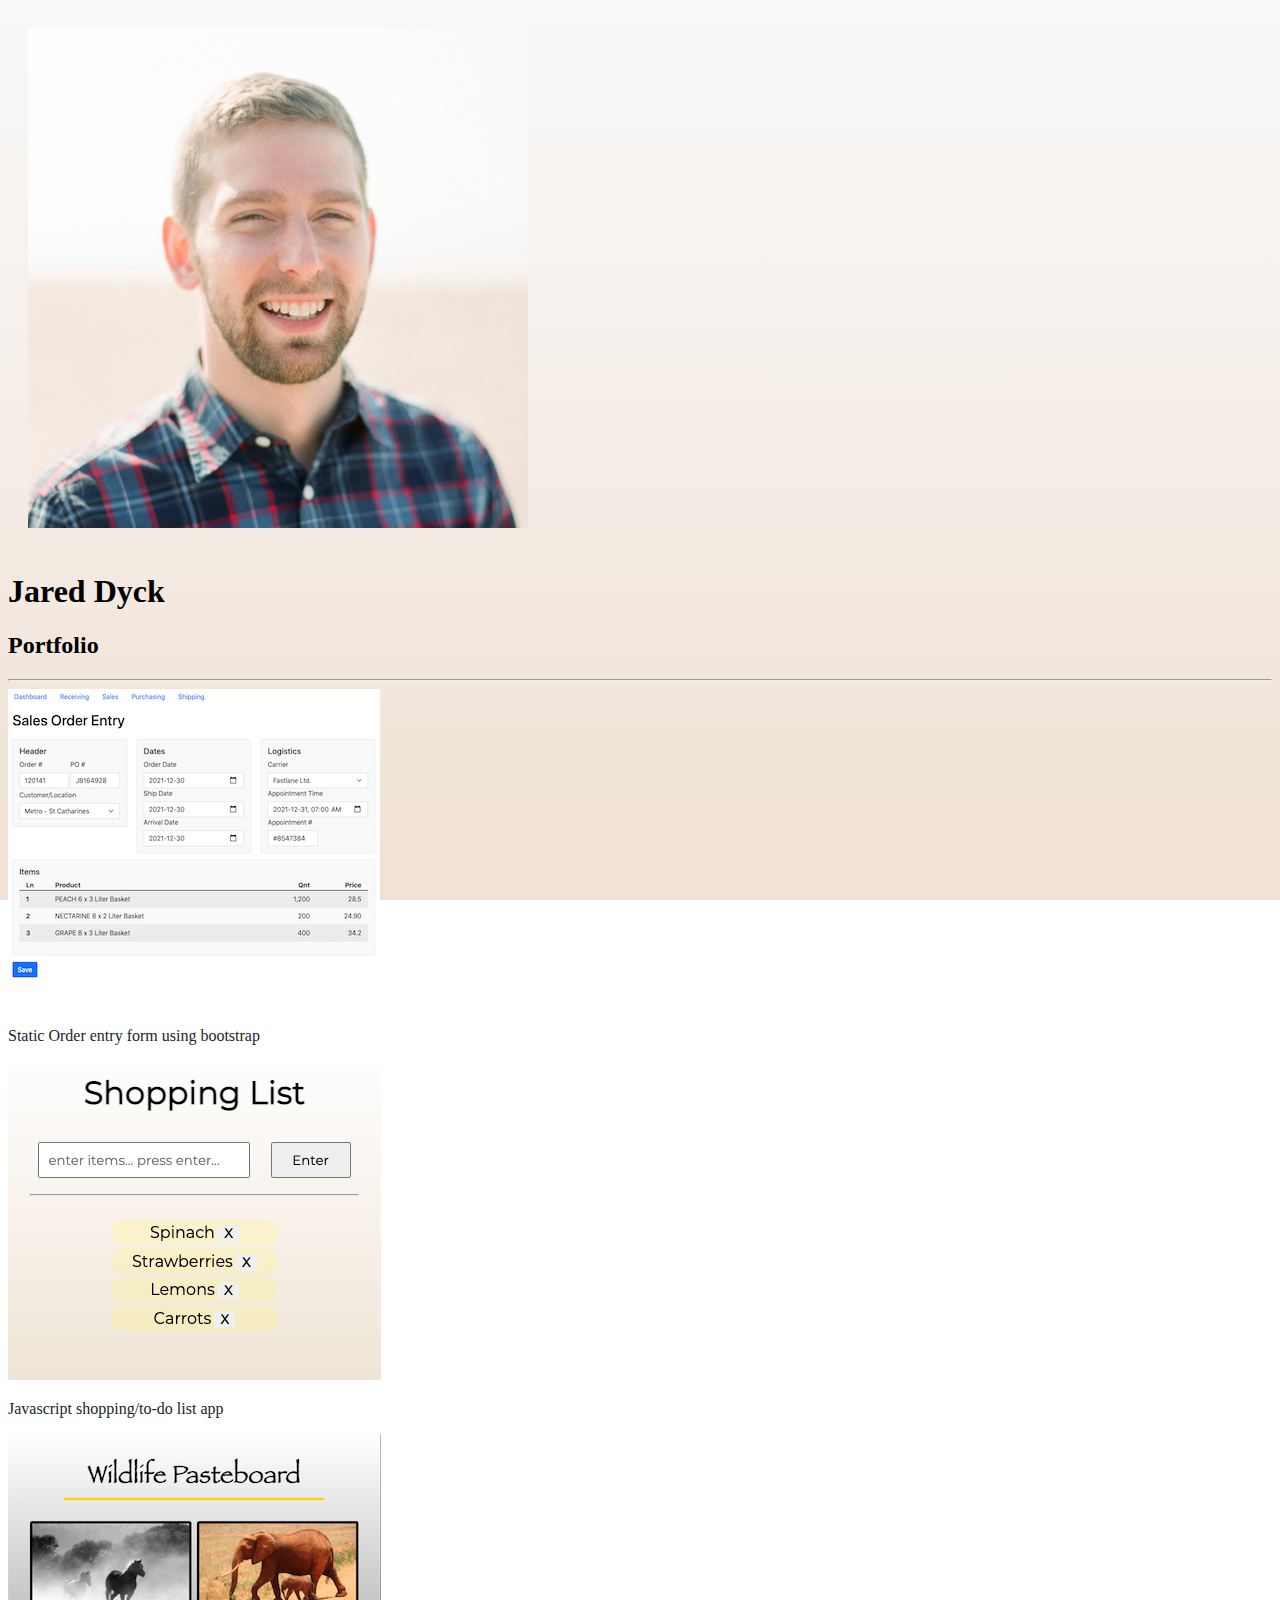
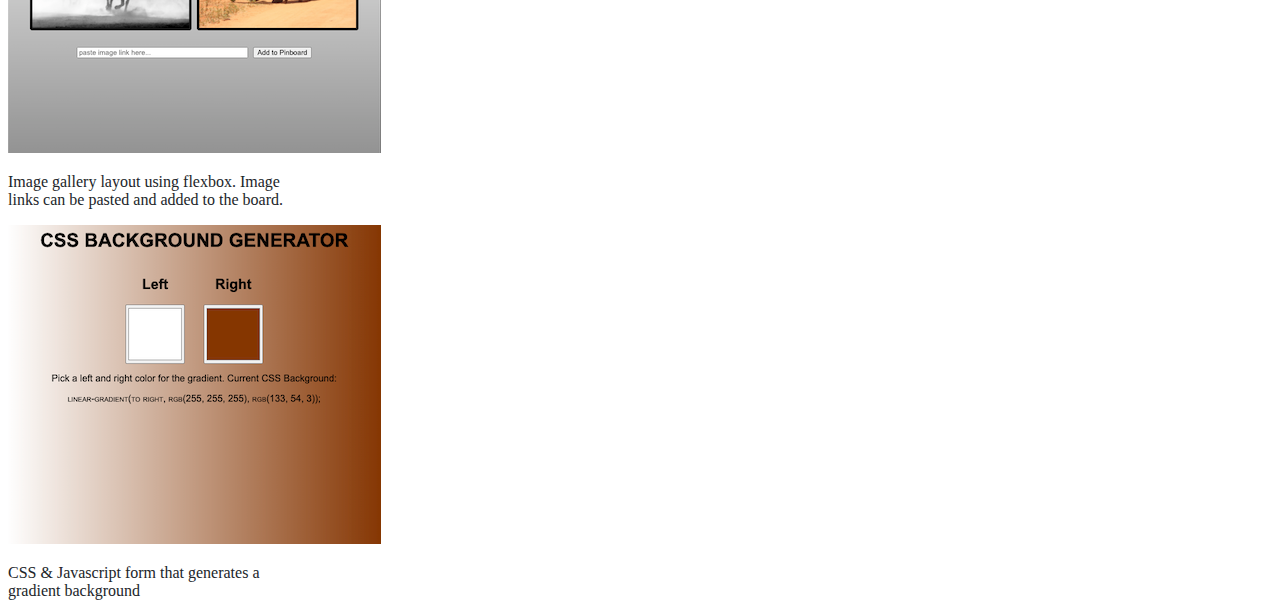
<file: index.html>
<!DOCTYPE html>
<html lang="en">
<head>
	<meta charset="UTF-8">
	<meta http-equiv="X-UA-Compatible" content="IE=edge">
	<meta name="viewport" content="width=device-width, initial-scale=1.0">
	<title>Jared Dyck - Portfolio</title>
	<link href="https://cdn.jsdelivr.net/npm/bootstrap@5.1.3/dist/css/bootstrap.min.css" rel="stylesheet" integrity="sha384-1BmE4kWBq78iYhFldvKuhfTAU6auU8tT94WrHftjDbrCEXSU1oBoqyl2QvZ6jIW3" crossorigin="anonymous">
	<link rel="stylesheet" href="style.css">
</head>
<body>
	<div class="container">
		<!-- main header div -->
		<div class="row justify-content-center">
			<img src="jared-profile.jpg" class="rounded-circle col-4 p-3" alt="">
			<div class="col-4 flex-wrap d-flex align-items-center p-4">
				<div>
					<h1>Jared Dyck</h1>
					<h2>Portfolio</h2>
				</div>
			</div>
			<hr>
		</div>
		<!-- cards 1 div -->
		<div class="row justify-content-center">
			<div class="card p-3 m-3" style="width: 18rem;">
				<a href="bootstrap/index.html" target="_blank">
					<img src="images/bootstrap.png" class="card-img-top" alt="...">
					<div class="card-body">
						<p class="card-text">Static Order entry form using bootstrap</p>
					</div>
				</a>
				</div>
			<div class="card p-3 m-3" style="width: 18rem;">
				<a href="todo/index.html" target="_blank">
					<img src="images/shoplist.png" class="card-img-top" alt="...">
					<div class="card-body">
						<p class="card-text">Javascript shopping/to-do list app</p>
					</div>
				</a>
				</div>
				<div class="card p-3 m-3" style="width: 18rem;">
					<a href="pasteboard/index.html" target="_blank">
						<img src="images/pasteboard.png" class="card-img-top" alt="...">
						<div class="card-body">
							<p class="card-text">Image gallery layout using flexbox. Image links can be pasted and added to the board.</p>
						</div>
					</a>
				</div>
				<div class="card p-3 m-3" style="width: 18rem;">
					<a href="colorpicker/index.html" target="_blank">
						<img src="images/backgroundgen.png" class="card-img-top" alt="...">
						<div class="card-body">
							<p class="card-text">CSS & Javascript form that generates a gradient background</p>
						</div>
					</a>
				</div>
			  

		</div>
	</div>
	<script src="https://cdn.jsdelivr.net/npm/bootstrap@5.1.3/dist/js/bootstrap.bundle.min.js" integrity="sha384-ka7Sk0Gln4gmtz2MlQnikT1wXgYsOg+OMhuP+IlRH9sENBO0LRn5q+8nbTov4+1p" crossorigin="anonymous"></script>
</body>
</html>
</file>
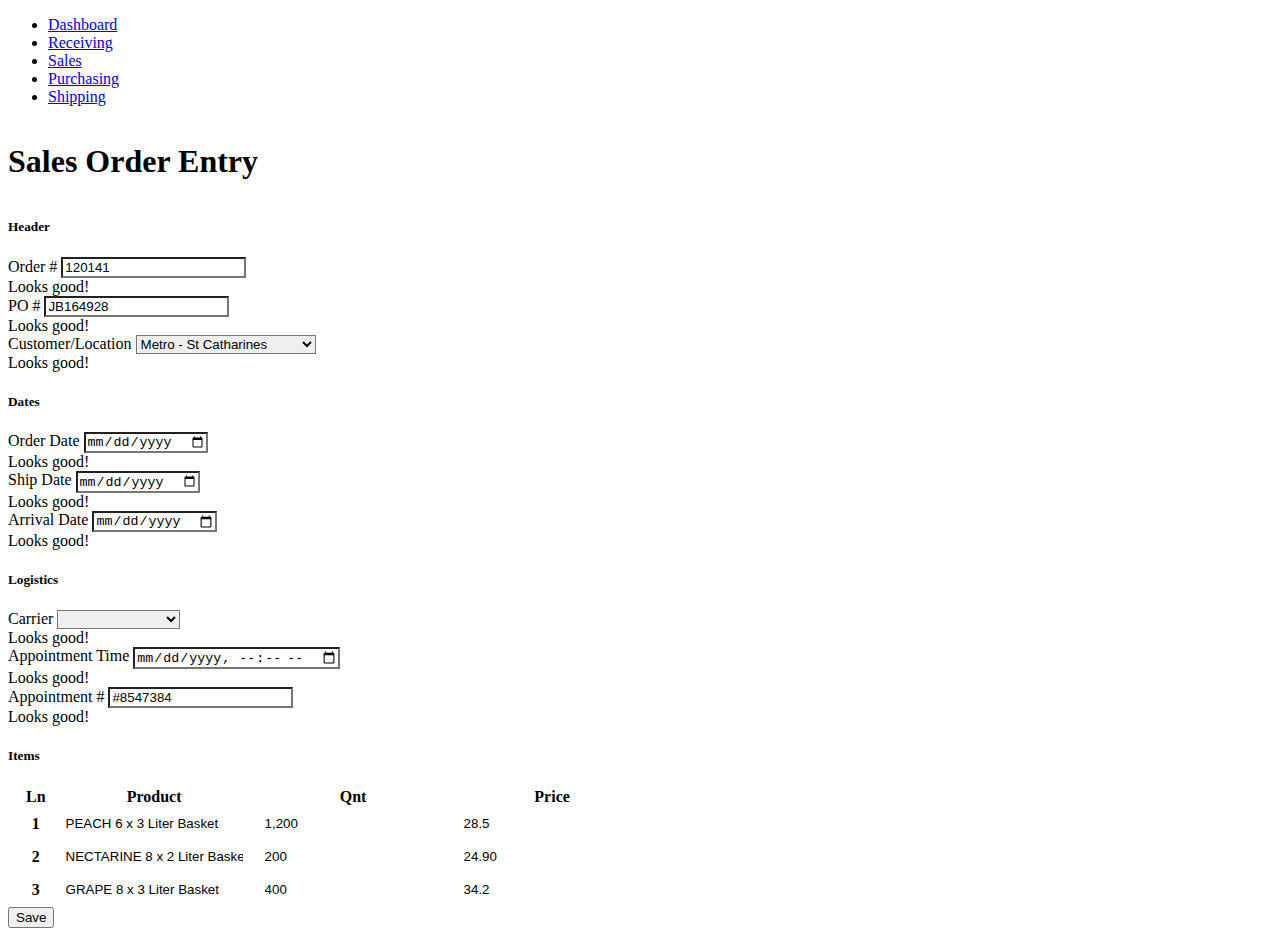
<file: bootstrap/index.html>
<!DOCTYPE html>
<html lang="en">
<head>
	<meta charset="UTF-8">
	<meta http-equiv="X-UA-Compatible" content="IE=edge">
	<meta name="viewport" content="width=device-width, initial-scale=1.0">
	<link href="https://cdn.jsdelivr.net/npm/bootstrap@5.1.3/dist/css/bootstrap.min.css" rel="stylesheet" integrity="sha384-1BmE4kWBq78iYhFldvKuhfTAU6auU8tT94WrHftjDbrCEXSU1oBoqyl2QvZ6jIW3" crossorigin="anonymous">
	<link rel="stylesheet" href="style.css">
	<title>Sales Order Entry</title>
</head>
<body>
	<nav>
		<ul class="nav">
			<li class="nav-item"><a class="nav-link active" href="http://" target="_blank" rel="noopener noreferrer">Dashboard</a> </li>
			<li class="nav-item"><a class="nav-link active" href="http://" target="_blank" rel="noopener noreferrer">Receiving</a></li>
			<li class="nav-item"><a class="nav-link active" href="http://" target="_blank" rel="noopener noreferrer">Sales</a></li>
			<li class="nav-item"><a class="nav-link active" href="http://" target="_blank" rel="noopener noreferrer">Purchasing</a> </li>
			<li class="nav-item"><a class="nav-link active" href="http://" target="_blank" rel="noopener noreferrer">Shipping</a> </li>
		</ul>
	</nav>
		<div class="container-fluid">
			<div class="row">
				<div class="col-12">
					<h1 class="p-8">Sales Order Entry</h1>
				</div>
			</div>
		</div>
			<div class="container-fluid">
				<div class="row">
					<div class="col-md-4 oe-header col-sm-12 pb-3">
						<div class="p-3 border bg-light shadow-sm">
							<h5>Header</h5>
							<form class="row g-1 needs-validation" novalidate>
								<div class="col-md-6 col-sm-12">
								<label for="validationCustom01" class="form-label">Order #</label>
								<input type="text" class="form-control" id="validationCustom01" value="120141" required>
								<div class="valid-feedback">
									Looks good!
								</div>
								</div>
								<div class="col-md-6">
									<label for="validationCustom02" class="form-label">PO #</label>
									<input type="text" class="form-control" id="validationCustom02" value="JB164928" required>
									<div class="valid-feedback">
										Looks good!
									</div>
								</div>	
								<div class="col-md-12">
								<label for="validationCustom03" class="form-label">Customer/Location</label>
								<select class="form-select form-select-md" aria-label=".form-select-md example" id="validationCustom03">
									<option selected>Metro - St Catharines</option>
									<option value="1">Superstore - Niagara Falls</option>
									<option value="2">Superstore - St Catharines</option>
									<option value="3">Superstore - Oakville</option>
								  </select>
								<div class="valid-feedback">
									Looks good!
								</div>
								</div>
							</form>
						</div>
					</div>
					<div class="col-md-4 oe-header col-sm-12 pb-3"><div class="p-3 border bg-light"><h5>Dates</h5>
						<div class="col-md-12">
							<label for="validationCustom05" class="form-label">Order Date</label>
							<input type="date" class="form-control" id="validationCustom05" value="2021-12-24" required>
							<div class="valid-feedback">
								Looks good!
							</div>
						</div>
						<div class="col-md-12">
							<label for="validationCustom06" class="form-label">Ship Date</label>
							<input type="date" class="form-control" id="validationCustom06" value="" required>
							<div class="valid-feedback">
								Looks good!
							</div>
						</div>
						<div class="col-md-12">
							<label for="validationCustom07" class="form-label">Arrival Date</label>
							<input type="date" class="form-control" id="validationCustom07" value="" required>
							<div class="valid-feedback">
								Looks good!
							</div>
						</div>
					</div>
					</div>
					<div class="col-md-4 oe-header col-sm-12 pb-3"><div class="p-3 border bg-light"><h5>Logistics</h5>
							<div class="col-md-12">
								<label for="validationCustom08" class="form-label">Carrier</label>
								<select class="form-select form-select-md" aria-label=".form-select-md example" id="validationCustom08">
									<option selected></option>
									<option value="1">Speedy Logistics</option>
									<option value="2">Miller Transport</option>
									<option value="3">Fastlane Ltd.</option>
									<option value="4">Fast Trucking</option>
								</select>
								<div class="valid-feedback">
									Looks good!
								</div>
								</div>
								<div class="col-md-12">
									<label for="validationCustom09" class="form-label">Appointment Time</label>
									<input type="datetime-local" class="form-control" id="validationCustom09" value="" required>
									<div class="valid-feedback">
										Looks good!
									</div>
								</div>
								<div class="col-md-6 col-sm-12">
									<label for="validationCustom10" class="form-label">Appointment #</label>
									<input type="text" class="form-control" id="validationCustom10" value="#8547384" required>
									<div class="valid-feedback">
										Looks good!
									</div>
									</div>
					</div></div>
					<div class="col-md-12 oe-header col-sm-12 pb-3"><div class="p-3 border bg-light"><h5>Items</h5>
						  <table class="table table-striped table-hover">
								<thead>
								  <tr>
									<th scope="col" class="col-1">Ln</th>
									<th scope="col" class="col-7">Product</th>
									<th scope="col" class="col-2 text-end">Qnt</th>
									<th scope="col" class="col-2 text-end">Price</th>
								  </tr>
								</thead>
								<tbody>
									<tr>
										<th class="align-middle" scope="row">1</th>
										<td><input class="form-control col-12 p-0" type="text" value="PEACH 6 x 3 Liter Basket"></td>
										<td><input class="form-control col-12 p-0 text-end" type="text" value="1,200"></td>
										<td><input class="form-control col-12 p-0 text-end" type="text" value="28.5"></td>
									</tr>
									<tr>
										<th class="align-middle" scope="row">2</th>
										<td><input class="form-control col-12 p-0" type="text" value="NECTARINE 8 x 2 Liter Basket"></td>
										<td><input class="form-control col-12 p-0 text-end" type="text" value="200"></td>
										<td><input class="form-control col-12 p-0 text-end" type="text" value="24.90"></td>
									</tr>
									<tr>
										<th class="align-middle" scope="row">3</th>
										<td><input class="form-control col-12 p-0" type="text" value="GRAPE 8 x 3 Liter Basket"></td>
										<td><input class="form-control col-12 p-0 text-end" type="text" value="400"></td>
										<td><input class="form-control col-12 p-0 text-end" type="text" value="34.2"></td>
									</tr>
								</tbody>
						  </table>

					</div></div>
					<div class="col-12">
						<button class="btn btn-primary" type="submit">Save</button>
					</div>
	
				</div>
			</div>
		</div>

	<script src="https://cdn.jsdelivr.net/npm/bootstrap@5.1.3/dist/js/bootstrap.bundle.min.js" integrity="sha384-ka7Sk0Gln4gmtz2MlQnikT1wXgYsOg+OMhuP+IlRH9sENBO0LRn5q+8nbTov4+1p" crossorigin="anonymous"></script>
	<script src="script.js"></script>
</body>
</html>
</file>
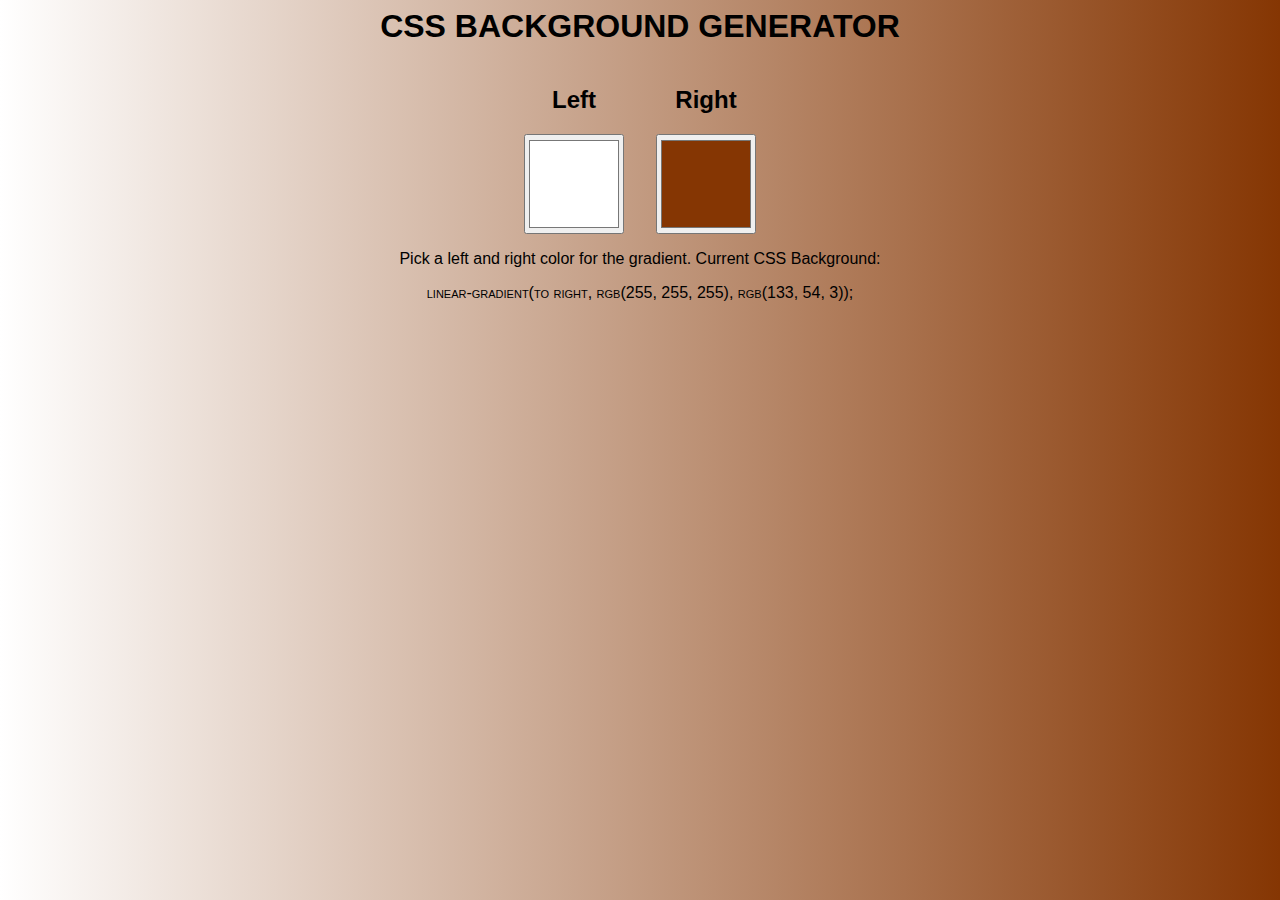
<file: colorpicker/index.html>
<html>
    <header>
        <title>Gradient Background</title>
        <link rel="stylesheet" href="style.css">
    </header>
    <body id="gradient">
        <h1>CSS Background Generator</h1>
        <div class="container">
            <div class="div">
                <h2>Left</h2>
                <input class="color1" type="color" name="color1" value="#FFFFFF">
            </div>
            <div>
                <h2>Right</h2>
                <input class="color2" type="color" name="color2" value="#853603">
            </div>
        </div>
        <p>Pick a left and right color for the gradient. Current CSS Background:</p>
        <h3>linear-gradient(to right, rgb(255, 255, 255), rgb(133, 54, 3));</h3>
        <script src="script.js"></script>
    </body>
</html>
</file>
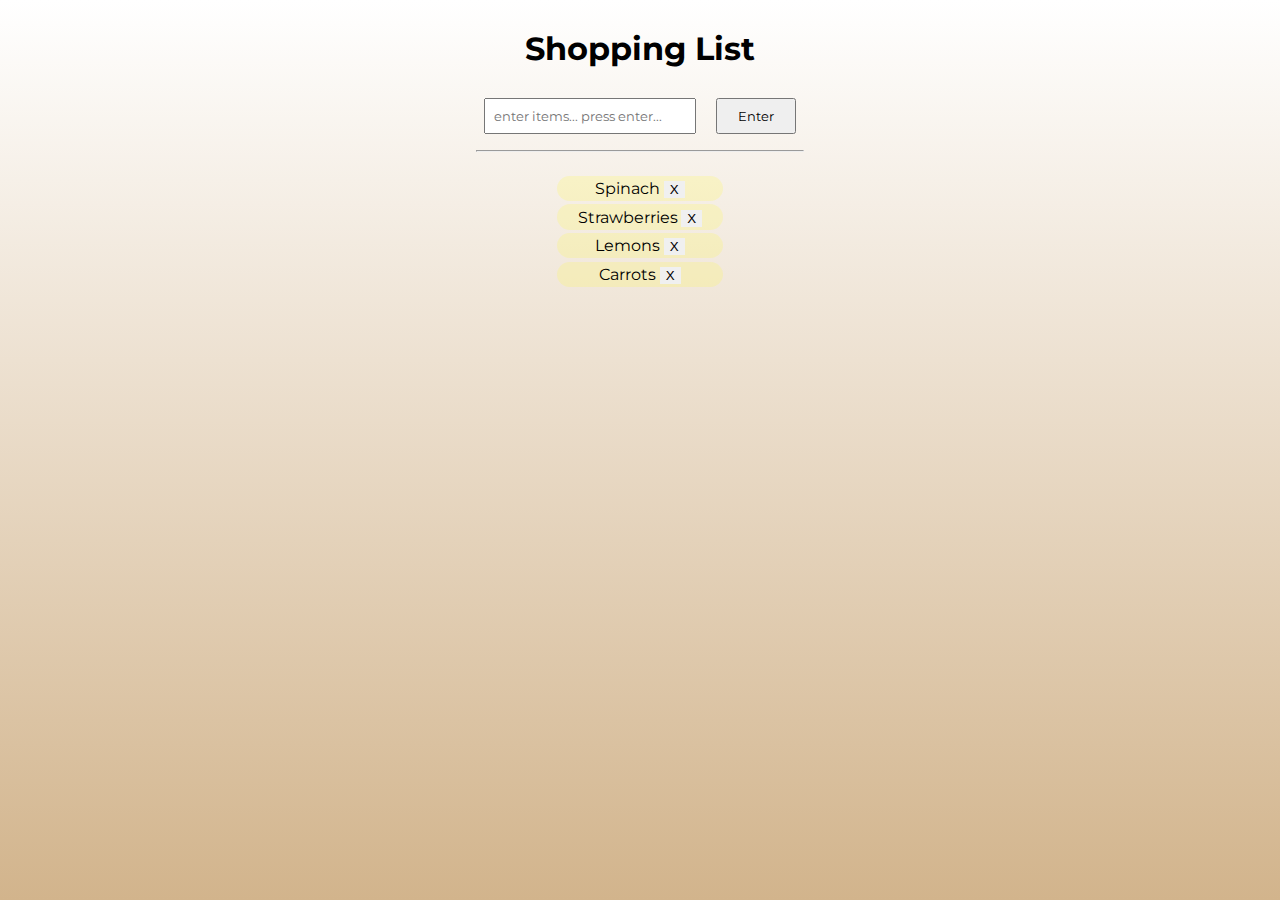
<file: todo/index.html>
<!DOCTYPE html>
<html>
<head>
	<title>Shopping List</title>
	<link rel="stylesheet" type="text/css" href="style.css">
	<link rel="preconnect" href="https://fonts.googleapis.com">
	<link rel="preconnect" href="https://fonts.gstatic.com" crossorigin>
	<link href="https://fonts.googleapis.com/css2?family=Montserrat&family=Nothing+You+Could+Do&family=Readex+Pro&display=swap" rel="stylesheet">
</head>
<body>
	<div class="container">
		<h1 >Shopping List</h1>
		<!-- <p id="first">Get it done today</p> -->
		<div class="enteryArea">
			<input id="userinput" type="text" placeholder="enter items... press enter...">
			<button id="enter">Enter</button>
			<hr>
		</div>
		<ul>
			<li>Spinach<button class="delete">X</button></li>
			<li>Strawberries<button class="delete">X</button></li>
			<li>Lemons<button class="delete">X</button></li>
			<li>Carrots<button class="delete">X</button></li>
		</ul>
	</div>
	<script type="text/javascript" src="script.js"></script>
</body>
</html>
</file>
<file: style.css>
.container {
	/* width: 100%; */
    /* padding-right: var(--bs-gutter-x,.75rem); */
    /* padding-left: var(--bs-gutter-x,.75rem); */
	/* background-color: antiquewhite; */
}


body, html {
	background: linear-gradient(#f9f9f9,#f0e1d4) no-repeat center center fixed;
}

.rounded-circle {
	margin: 20px;
}

.card:hover {
	background: rgb(224, 224, 224);
	transition: all 0.5s;
}

a, a:hover {
	color: #212529;
	text-decoration: none;
}
</file>
<file: bootstrap/style.css>
.form-control, .form-select, input {
	border-radius: 0rem;
}

h1 {
	padding-top: 1rem;
	padding-bottom: 1rem;
}

td, th {
	padding: 0rem 0rem 0rem 1rem !important;
}

th {
	padding: 0rem 0rem 0rem 1rem !important;
}

td .form-control {
	background: none !important;
	border: none !important;
	padding-top: 0.5rem !important;
	padding-bottom: 0.5rem !important;
}

td:last-child, th:last-child {
	padding-right: 1rem !important;
}
</file>
<file: colorpicker/style.css>
body {
    font-family: Arial, Helvetica, sans-serif;
    text-align: center;
    top: 15%;
	background: linear-gradient(to right, #ffffff , #853603); 
}

.color1, .color2 {
    height: 200px;
    width: 200px;
    max-width: 100px;
    max-height: 100px;
}

h1 {
    text-transform: uppercase;
    width: 100%;
}

h3 {
    text-align: center;
    font-weight: unset;
    font-size: 1em;
    font-variant: small-caps;
}

.container {
    display: flex;
    flex-flow: nowrap row;
    /* align-items: center; */
    justify-content: center;
    gap: 2rem;
}
</file>
<file: todo/style.css>
html { 
background: linear-gradient(white, tan) no-repeat center center fixed;
background-size: cover;
}

body {
  font-family: 'Montserrat', sans-serif;
}

.container {
  display: flex;
  flex-flow: column nowrap;
  align-items: center;
  /* background: rgba(175, 175, 175, 0.425); */
}

#userinput, #enter {
  font-family: 'Montserrat', sans-serif;
  padding: 0.5rem;
  margin: 0.5rem;
  min-width: 12rem;
}

#enter {
  min-width: 5rem;
}

ul {
  list-style-type:none;
  padding-inline-start: 0px;

}

li {
  padding: 0.2rem;
  margin-bottom: 0.2rem;
  width: 10rem;
  text-decoration: none;
  text-align: center;
  border-radius: 1rem;
  background: rgba(255, 252, 71, 0.212);
}

li:hover {
  background: rgba(71, 255, 111, 0.212);
}

.delete {
    background-color: rgb(240, 240, 240);
    size: 20px 20px 20px 20px;
    border-width: 0px;
    margin-left: 0.2rem;
}

.delete:hover {
    background-color: rgb(207, 207, 207);
    size: 20px 20px 20px 20px;
    border-width: 0px;
}

.completed {
  text-decoration: line-through;
  background: rgba(71, 255, 111, 0.212);
}
</file>
